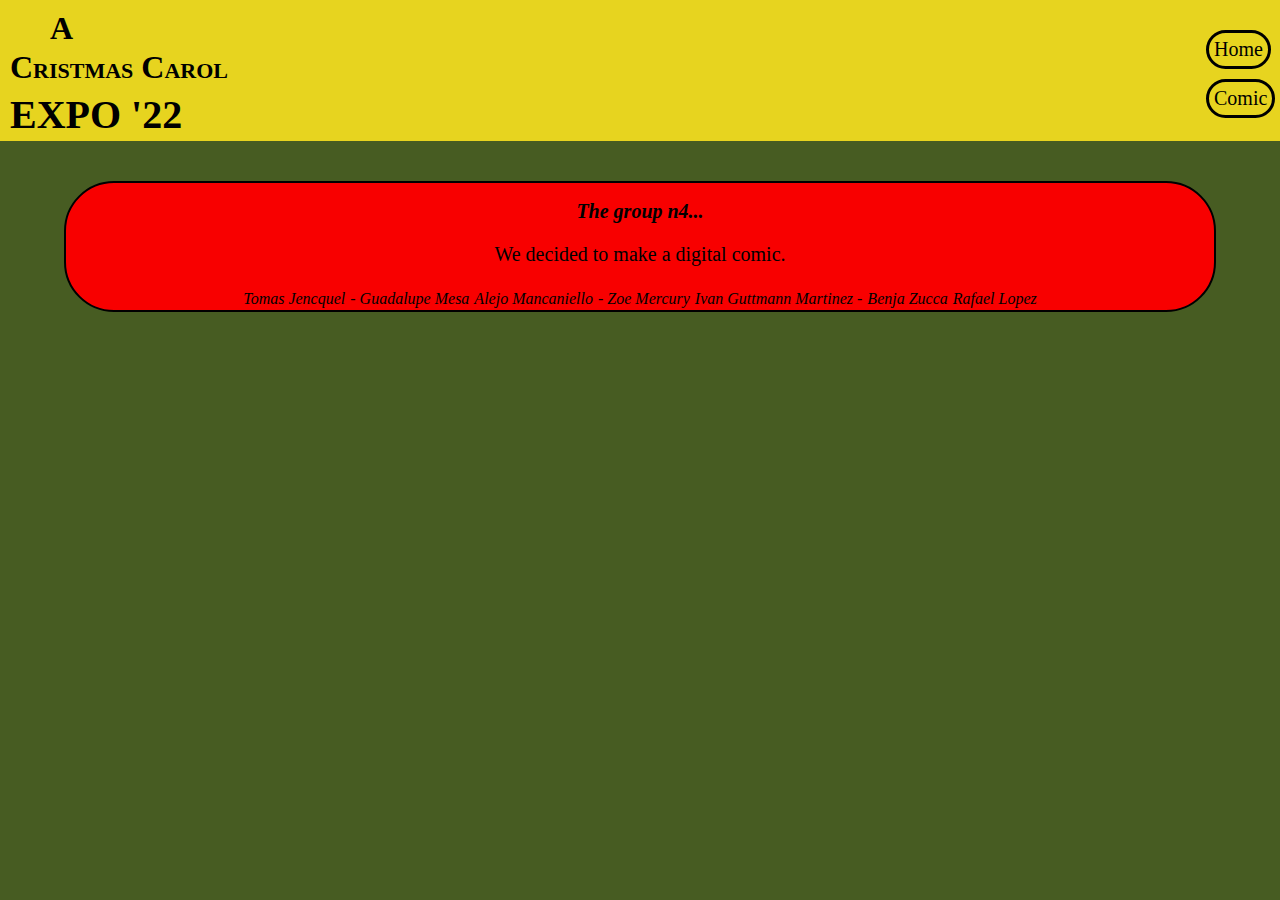
<file: EXPO 22'/index.html>
<!DOCTYPE html>
<html lang="en">

<head>
    <meta charset="UTF-8">
    <meta http-equiv="X-UA-Compatible" content="IE=edge">
    <meta name="viewport" content="width=device-width, initial-scale=1.0">
    <title>A Xmas Carol</title>
    <link rel="stylesheet" href="style-inicio.css">
    <link rel="icon" href="favicon.ico">
</head>

<body>


<!--Menu de Inicio'inicio-->

<div  class="titulo">
    
    <div class="celda-titulo">
        <h1 class="texto-titulo a">A</h1>
        <h1 class="texto-titulo"> Cristmas Carol</h1>
        <h1 class="texto-subtitulo">EXPO '22</h1>
    </div>

    <div class="celda-botones">
        <a href="index.html" class="informacion links-h config-links texto-botones"> Home </a>
        <a href="galeria.html" class="informacion links-h config-links texto-botones"> Comic</a>
    </div>

</div>

<!--Menu de Inicio'fin-->

<!--Biografia'inicio-->

<div class="div-biografia">

    <div class="div-texto-biografia">
        <h2 class="titulo-biografia">
            The group n4...
        </h2>
        <p>
            We decided to make a digital comic. 
        </p>
      
        <p class="texto-nombres">Tomas Jencquel</p>
        <p class="texto-nombres">- Guadalupe Mesa</p>
        <p class="texto-nombres">Alejo Mancaniello</p>
        <p class="texto-nombres">- Zoe Mercury</p>
        <p class="texto-nombres">Ivan Guttmann Martinez -</p>
        <p class="texto-nombres">Benja Zucca </p>
        <p class="texto-nombres">Rafael Lopez</p>

    </div>

</div>


</body> 
</html>
</file>
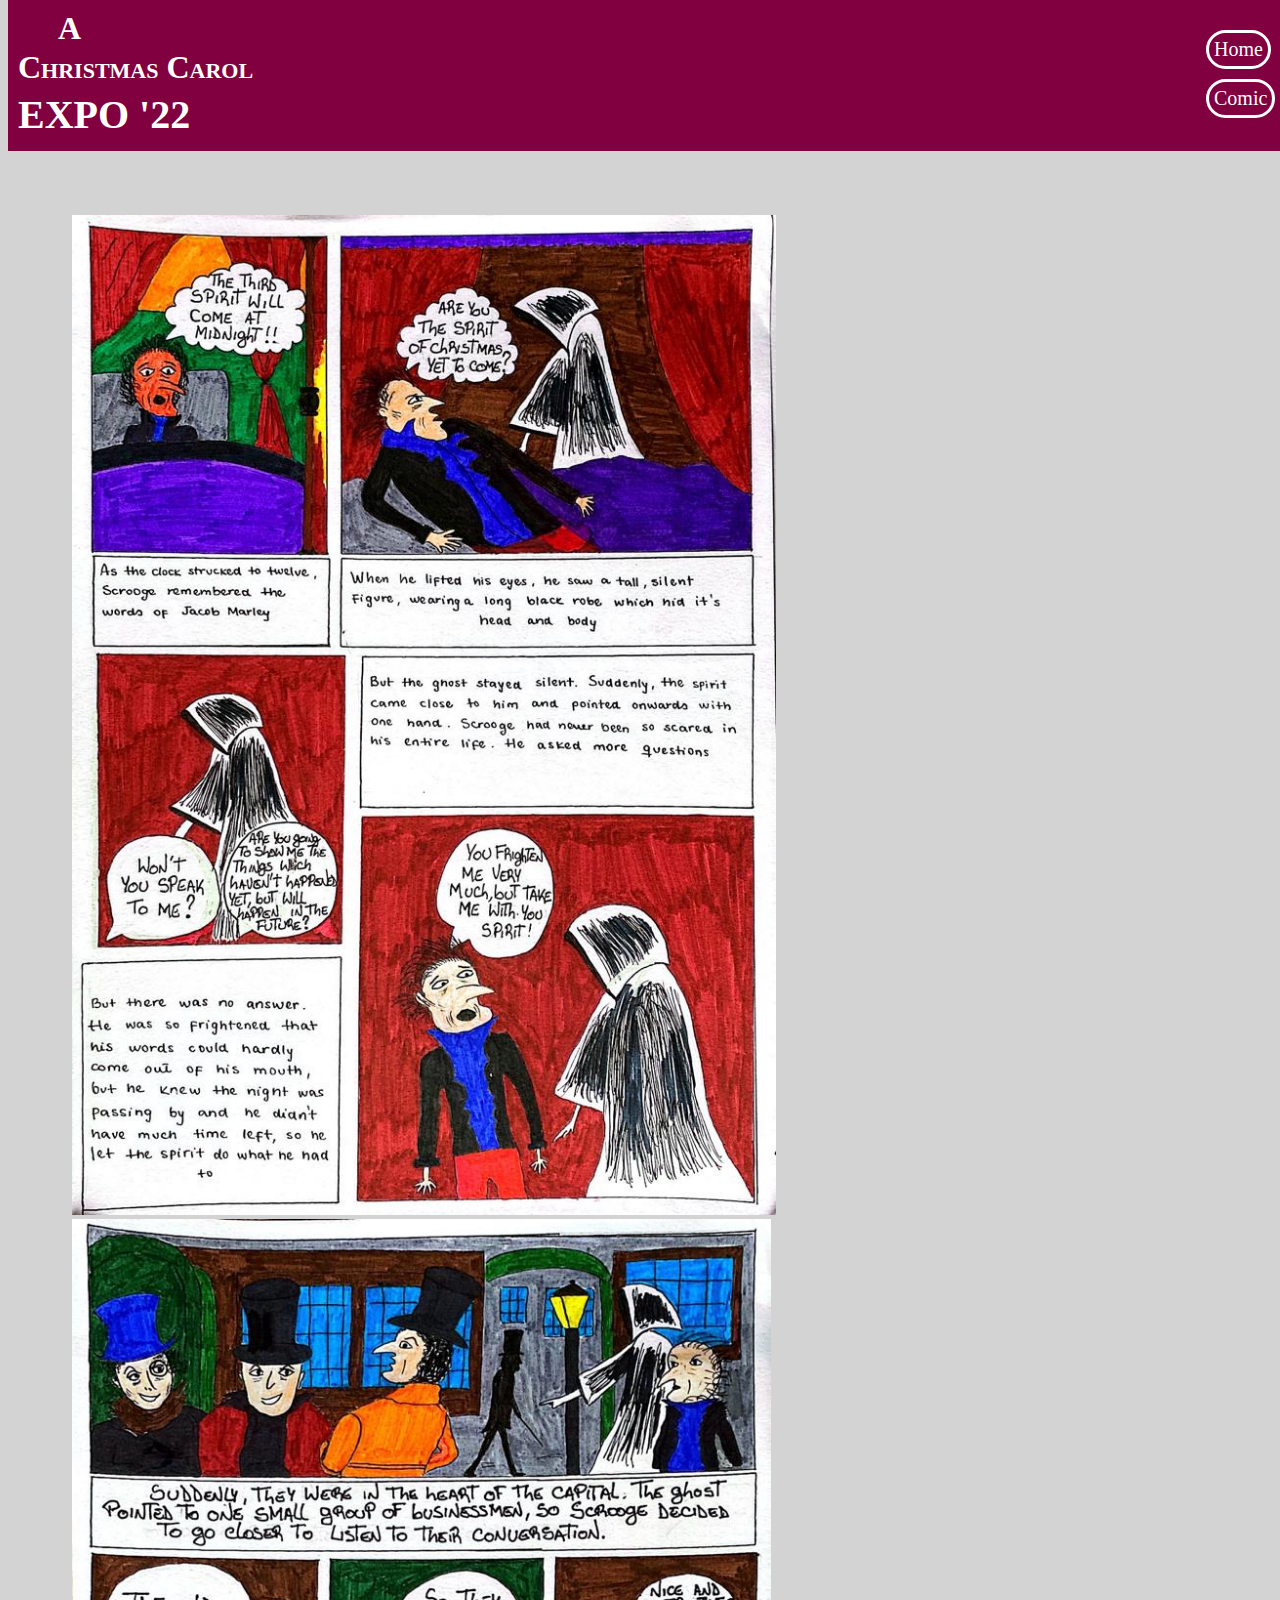
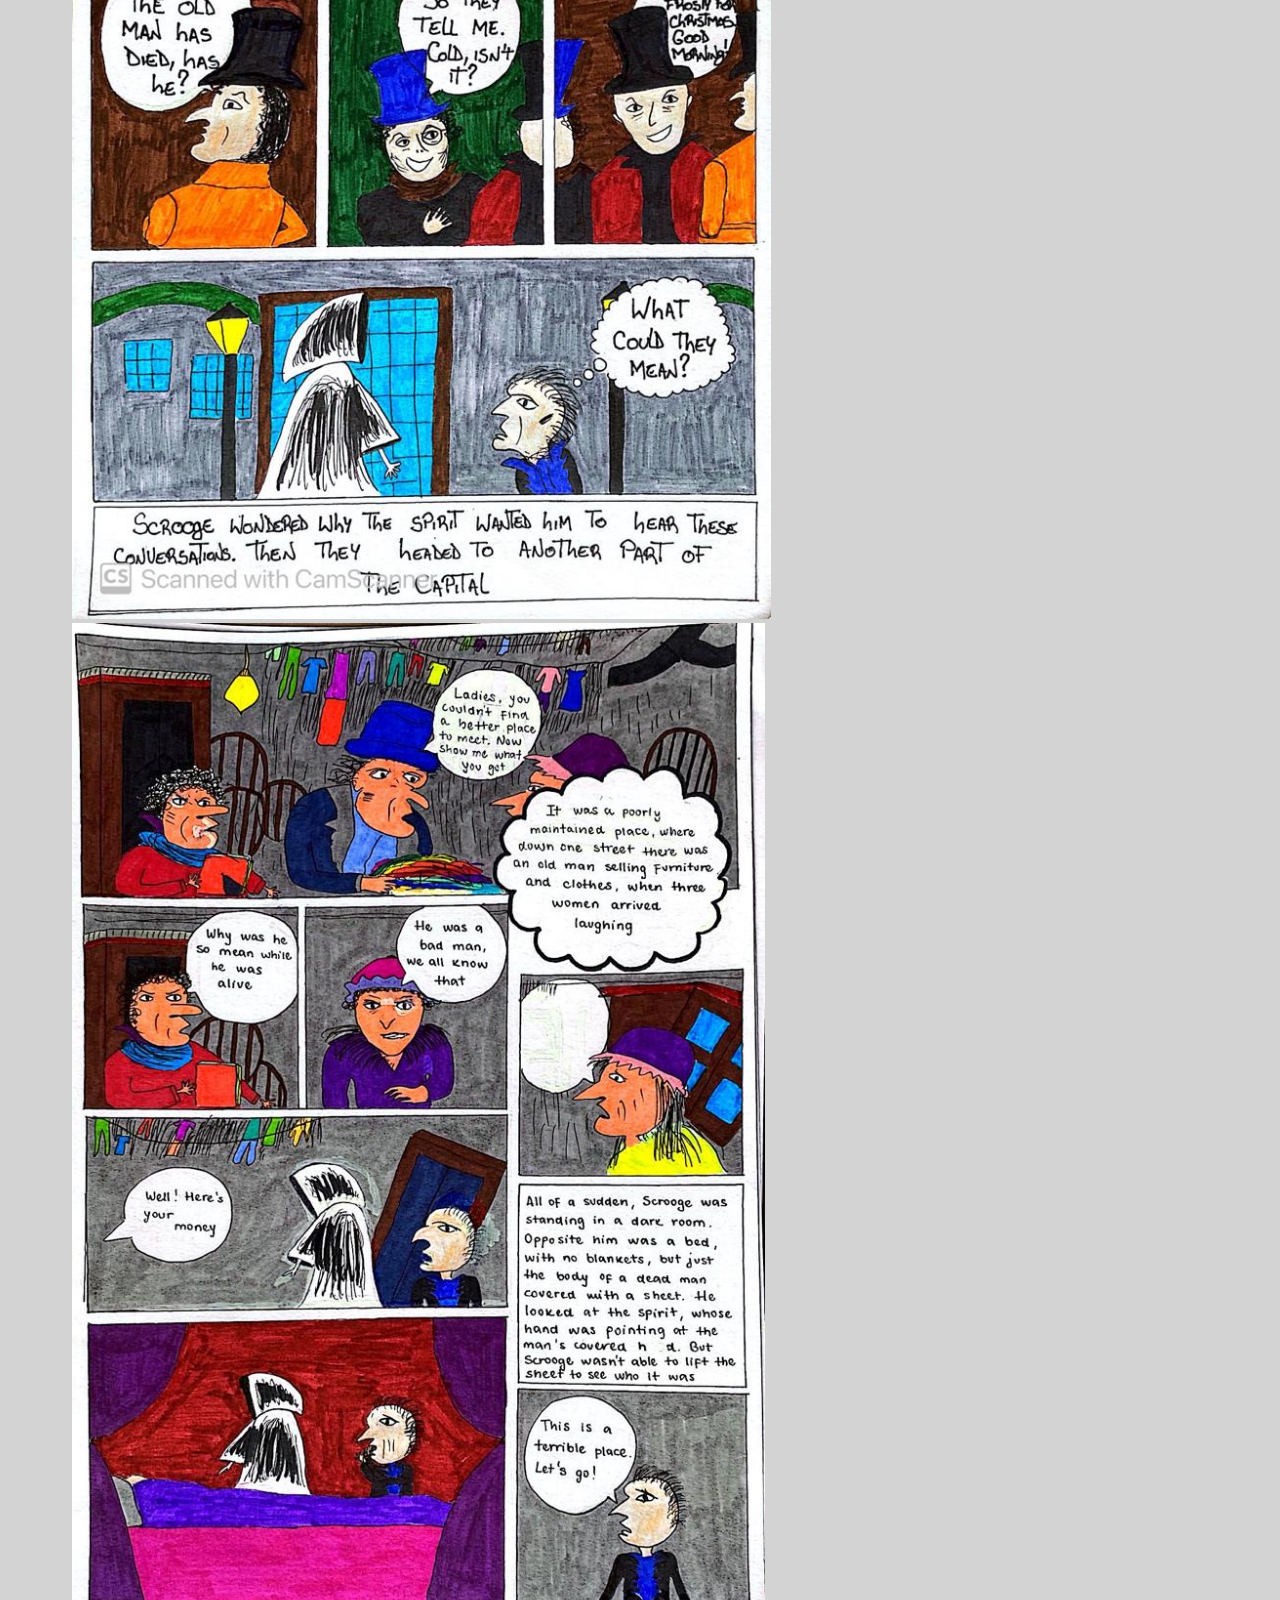
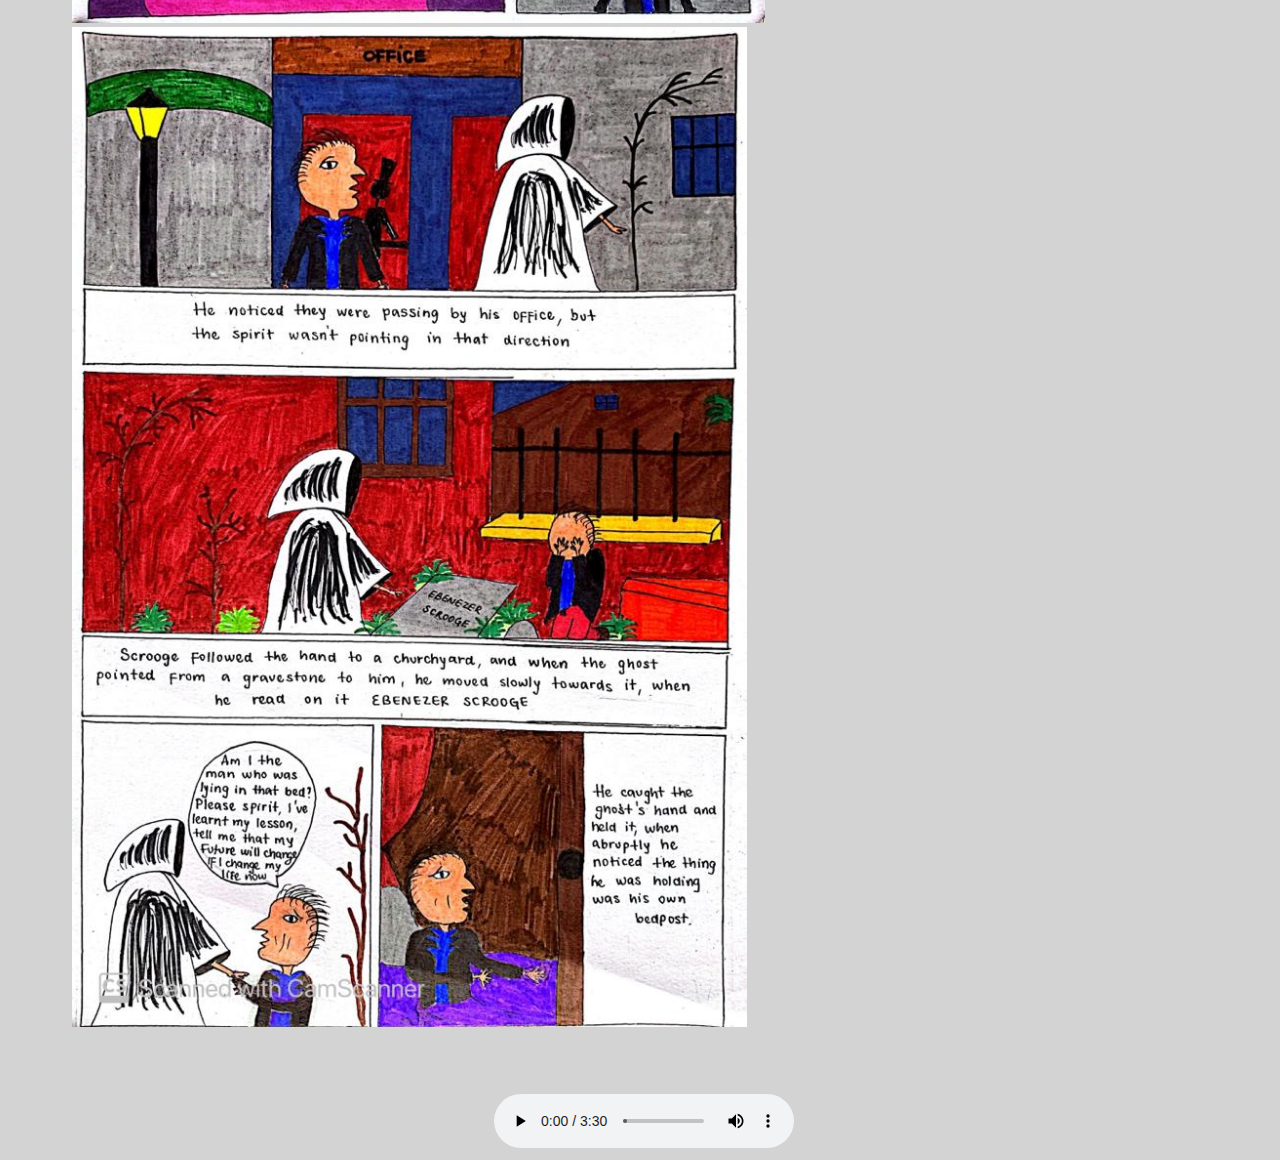
<file: galeria.html>
<!DOCTYPE html>
<html lang="en">

<head>
    <meta charset="UTF-8">
    <meta http-equiv="X-UA-Compatible" content="IE=edge">
    <meta name="viewport" content="width=device-width, initial-scale=1.0">
    <title>A Xmas Carol</title>
    <link href="https://cdn.jsdelivr.net/npm/bootstrap@5.2.1/dist/css/bootstrap.min.css" rel="stylesheet" integrity="sha384-iYQeCzEYFbKjA/T2uDLTpkwGzCiq6soy8tYaI1GyVh/UjpbCx/TYkiZhlZB6+fzT" crossorigin="anonymous">
    <link rel="stylesheet" href="style-galeria.css">
    <link rel="icon" href="favicon.ico">
</head>

<body>

<!--Menu de Inicio'inicio-->

<div  class="titulo">
    
    <div class="celda-titulo">
        <h1 class="texto-titulo a">A</h1>
        <h1 class="texto-titulo"> Christmas Carol</h1>
        <h1 class="texto-subtitulo">EXPO '22</h1>
    </div>

    <div class="celda-botones">
        <a href="index.html" class="informacion links-h config-links texto-botones"> Home </a>
        <a href="galeria.html" class="informacion links-h config-links texto-botones"> Comic</a>
    </div>

</div>
<!--Menu de Inicio'fin-->



<!--Galeria de Imagenes'inicio-->

<div id="carouselExampleInterval" class="carousel slide div-comic" data-bs-ride="carousel">
  <div class="carousel-inner">
    <div class="carousel-item active" data-bs-interval="99999999999999999999">
      <img src="comic/83ccf853-c1dd-4329-ba8f-03dc847e2dc4 (1).jpeg" class="d-block w-100 imagenes-comic" alt="...">
    </div>
    <div class="carousel-item" data-bs-interval="99999999999999999999">
      <img src="comic/ce72ba89-73b6-4cae-a771-541b435e2919.jpeg" class="d-block w-100 imagenes-comic" alt="...">
    </div>
    <div class="carousel-item" data-bs-interval="99999999999999999999">
      <img src="comic/e232bd3f-0975-4a21-8fc9-3638c343b118.jpeg" class="d-block w-100 imagenes-comic" alt="...">
    </div>
    <div class="carousel-item" data-bs-interval="99999999999999999999">
      <img src="comic/023cc16f-734a-4661-beda-66ae4916856a.jpeg" class="d-block w-100 imagenes-comic" alt="...">
    </div>
  </div>
</div>

<!--Galeria de Imagenes'fin-->
 
<!--audio'inicio-->
    
  <div class="div-audiobook">
    <audio controls autoplay src="WhatsApp-Video-2022-10-20-at-13.36.28.mp3"></audio>
  </div>

<!--audio'fin-->


  <script class="carousel-control-transition: opacity .15s ease;" src="https://cdn.jsdelivr.net/npm/bootstrap@5.2.1/dist/js/bootstrap.bundle.min.js" integrity="sha384-u1OknCvxWvY5kfmNBILK2hRnQC3Pr17a+RTT6rIHI7NnikvbZlHgTPOOmMi466C8" crossorigin="anonymous"></script>
  </body> 

</html>
</file>
<file: EXPO 22'/style-inicio.css>
body{
    margin: 0px;
    padding: 0px;
    top: 0px;
    left: 0;
    background-color:  #475C22;
}

.logo{
    width: 200px;
    height: 57px;
}

.titulo{
    background-color: #E7D41F;
    width: auto;
    margin: 0px;
    padding: 0;
    border: 0;
}

.a{
    margin-left: 40px;
    margin-bottom: 0px;
}

.texto-titulo{
    font-variant: small-caps;
    margin-bottom: 2px;
    margin-top: 0px;
    width: fit-content;
    color: black;
}

.texto-subtitulo{
    color: black;
    font-size: 40px;
    margin-bottom: 3px;
    margin-top: 5px;
}

/* Menu de inicio'inicio*/

.informacion{
    font-size: 20px;
    display: inline-block;
    border-width: 3px;
    border-radius: 40px;
    border-color: black;
    border-style: solid;
    padding: 5px;
    margin-top: 10px;
}

.celda-titulo{
    text-align: left;
    display: inline-block;
    margin: 0;
    width: fit-content;
    border: 0;
    padding-top: 10px;
    padding-left: 10px;
}

.celda-botones{
    margin-top: 20px;
    float: right;
    display: inline-block;
    width: 90%;
    border: 0;
    width: 74px;
}

.texto-botones{
    color: black;   
}

.links-h:hover{
    background-color: lightsalmon;
    transform: scale(0.93);
}

.config-links{
    text-decoration: none;
    padding: 5px;
}
/* Menu de inicio'fin*/

/* Biografia'inicio*/

.div-biografia{
width: 100%;
height: fit-content;
margin-top: 40px;
margin-bottom: 40px;
}

.div-texto-biografia{
    background-color: #F80000;
    width: auto;
    height: fit-content;
    font-size: 20px;
    border-width: 2px;
    border-style: solid;
    border-radius: 50px;
    text-align: center;
    margin-right: 5%;
    margin-left: 5%;
}

.titulo-biografia{
    width: 100%;
    height: fit-content;
    font-size: 20px;
    font-style: italic;
    text-align: center;
}

.texto-biografia{
    text-align: center;
}

.texto-nombres{
    display: inline-block;
    text-align: center;
    margin-bottom: 2px;
    font-size: medium;
    font-style: italic;
    margin-top: 2px;
}
</file>
<file: style-galeria.css>
body{
    margin-top: 0px;
    margin-right: 0px;
    padding: 0px;
    background-color:  lightgrey;
}

@import url('https://fonts.googleapis.com/css2?family=Oswald&display=swap');

.logo{
    width: 200px;
    height: 57px;
}

.titulo{
    background-color: #800040;
    width: auto;
    margin: 0px;
    padding: 0;
    border: 0;
    padding-bottom: 10px;
}

.a{
    margin-left: 40px;
    margin-bottom: 0px;
}

.texto-titulo{
    font-variant: small-caps;
    margin-bottom: 2px;
    margin-top: 0px;
    width: fit-content;
    color: white;
}

.texto-subtitulo{
    color: white;
    font-size: 40px;
    margin-bottom: 3px;
    margin-top: 5px;
}

/* Menu de inicio'inicio*/

.informacion{
    font-size: 20px;
    display: inline-block;
    border-width: 3px;
    border-radius: 40px;
    border-color: white;
    border-style: solid;
    padding: 5px;
    margin-top: 10px;
}

.celda-titulo{
    text-align: left;
    display: inline-block;
    margin: 0;
    width: fit-content;
    border: 0;
    padding-top: 10px;
    padding-left: 10px;
}

.celda-botones{
    margin-top: 20px;
    float: right;
    width: 90%;
    border: 0;
    width: 74px;
}

.texto-botones{
    color: white;
}

.links-h:hover{
    background-color: lightsalmon;
    transform: scale(0.93);
}

.config-links{
    text-decoration: none;
    padding: 5px;
}
/* Menu de inicio'fin*/


/*Galeria de Imagenes'inicio*/

.div-comic{
    width: 90%;
    margin-left: 5%;
    margin-right: 5%;
    margin-top: 5%;
}

.imagenes-comic{
    height: 1000px;
}

.div-audiobook{
    margin-top: 5%;
    width: 100%;
    height: fit-content;
    text-align: center;
}

/*Galeria de Imagenes*/
</file>
